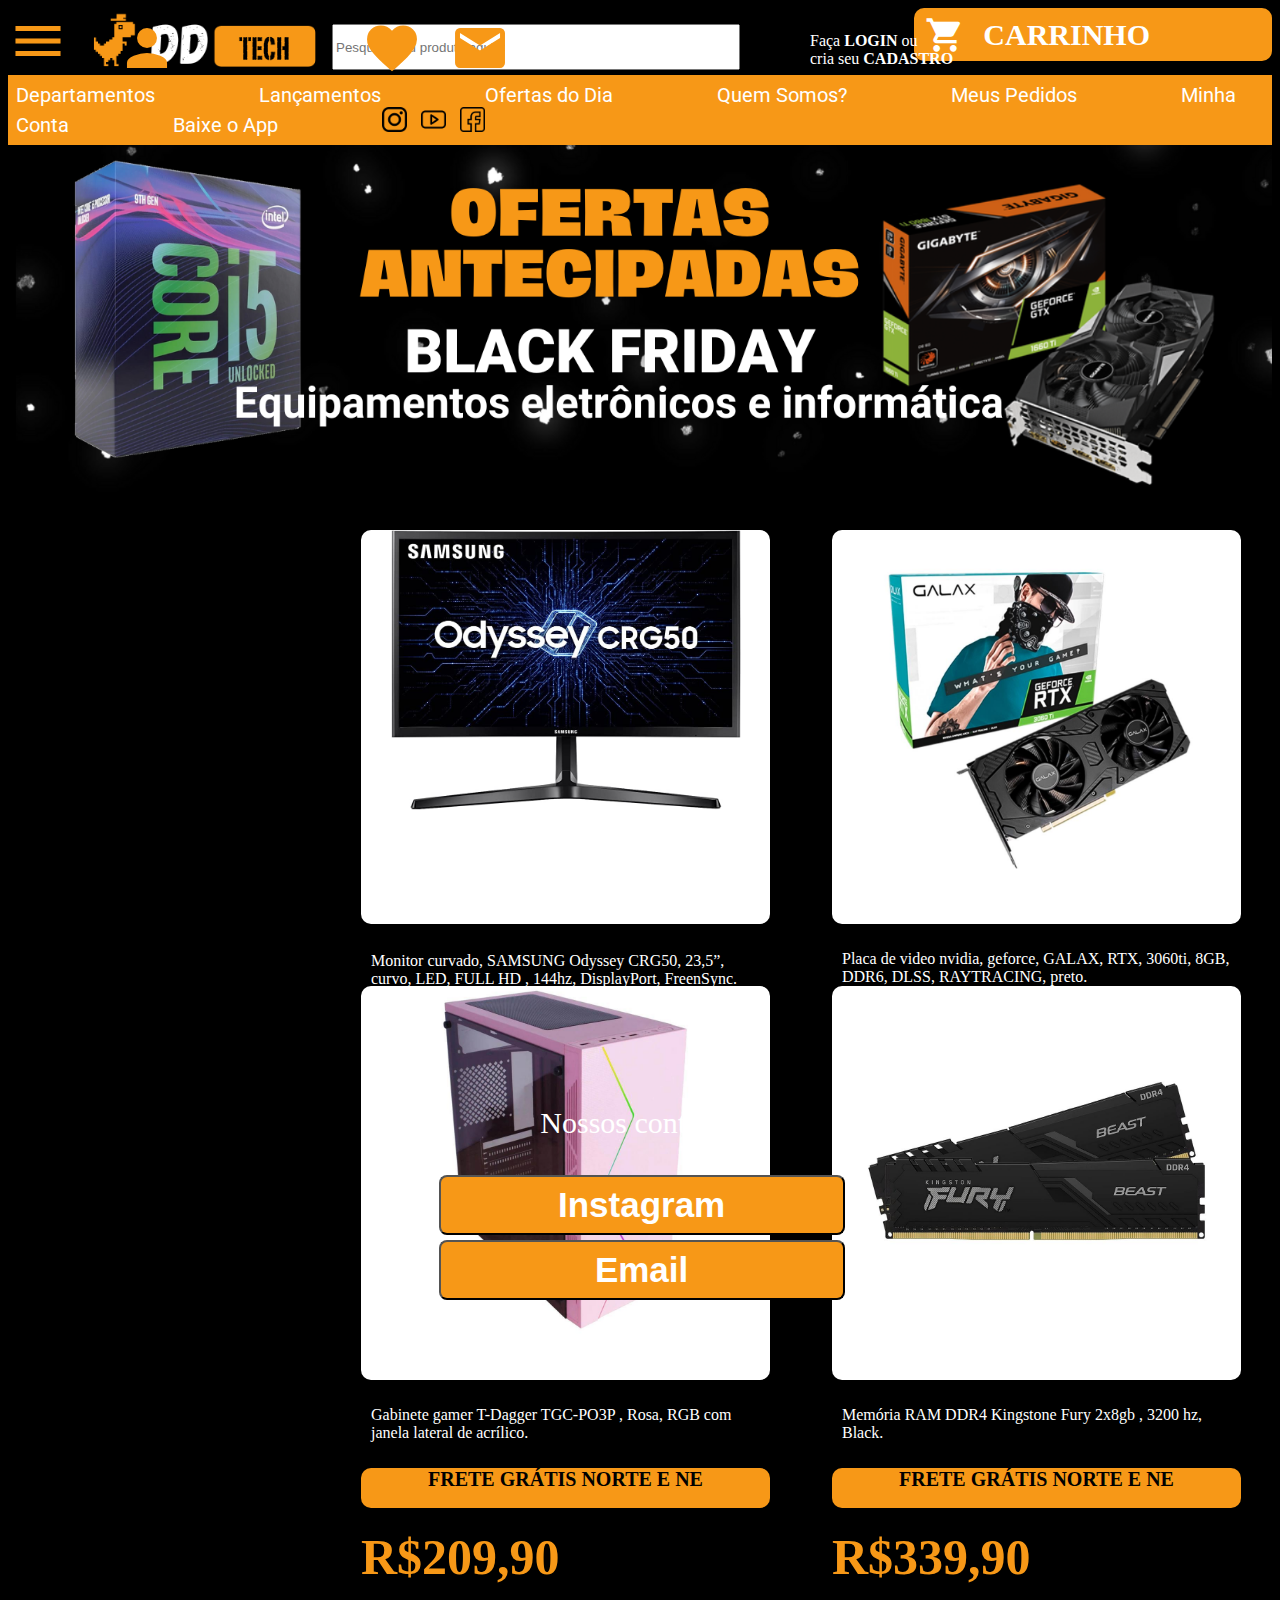
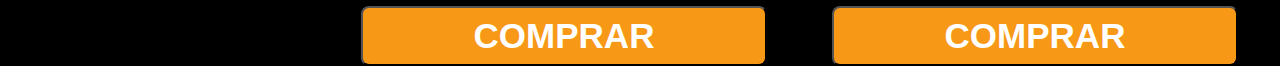
<file: index.html>
<!DOCTYPE html>
<html lang="pt-br">
<head>
    <meta charset="UTF-8">
    <meta name="viewport" content="width=device-width, initial-scale=1.0">
    <title>DD TECH</title>
    <link rel="stylesheet" href="style.css">
    <link rel="shortcut icon" href="imagens/favicon.png" type="image/x-icon">
    <link href="https://fonts.googleapis.com/icon?family=Material+Icons"
      rel="stylesheet">
      <script>
        function exibirPopUp() {
          alert("@luucasdinoo & @mdantas87");
        }
        function exibirPopUp2() {
          alert("lucas.00000850284@unicap.br & matheus.00000850280@unicap.br");
        }
      </script>
</head>
<body>
    <header>
        <span class="material-icons"> menu </span>
        <a href="index.html"><img src="imagens/logo ddtech.png" alt="logo ddtech" width="260px" height="63px"></a>
        <input type="text" placeholder="Pesquise seu produto aqui...">
        <span class="material-icons" id="meuperfil"> person </span>
        <span class="login">Faça <strong><a href="login.html">LOGIN</a></strong> ou <br> cria seu <strong><a href="cadastro.html">CADASTRO</a></strong></span>
        <span class="material-icons" id="favorite"> favorite </span>
        <span class="material-icons" id="mail"> mail </span>
        <div id="carrinho">
            <span class="material-icons"> shopping_cart </span> 
            <span id="carrinho1"> CARRINHO </span>
        </div>
        
    </header>
        
    <nav>
         <a href="#">Departamentos</a>
         <a href="#">Lançamentos</a>
         <a href="#">Ofertas do Dia</a>
         <a href="#">Quem Somos?</a>
         <a href="#">Meus Pedidos</a>
         <a href="#">Minha Conta</a>
         <a href="#">Baixe o App</a>
         <img src="imagens/instagram.png" alt="instagram">
        <img src="imagens/youtube.png" alt="youtube">
        <img src="imagens/facebook.avif" alt="facebook">
    </nav>
    
    <main> 
        <img src="imagens/ofertas.png" alt="banner" width="100%" height="350px">
        
        <div class="produto">
            <img src="imagens/produto1.jpg" alt="produto1">
            <p>Placa de video nvidia, geforce, GALAX, RTX, 3060ti, 8GB, DDR6, DLSS, RAYTRACING, preto. </p>
            <div class="fretegratis">FRETE GRÁTIS NORTE E NE</div>
            <div class="preco"> R$2700,98 </div>
            <button class="button"> COMPRAR </button>
        </div>
        
        <div class="produto">
            <img src="imagens/produto2.jpg" alt="produto2">
            <p> <br> <br> <br> <br>Monitor curvado, SAMSUNG Odyssey CRG50, 23,5”, curvo, LED, FULL HD , 144hz, DisplayPort, FreenSync.</p>
            <div class="fretegratis">FRETE GRÁTIS NORTE E NE</div>
            <div class="preco"> R$1600,90 </div>
            <button> COMPRAR </button>
        </div> 

        <div class="produto">
            <img src="imagens/produto3.jpg" alt="produto3">
            <p>Memória RAM DDR4 Kingstone Fury 2x8gb , 3200 hz, Black.</p>
            <div class="fretegratis">FRETE GRÁTIS NORTE E NE</div>
            <div class="preco"> R$339,90 </div>
            <button> COMPRAR </button>
        </div> 

        <div class="produto">
            <img src="imagens/produto4.jpg" alt="produto4">
            <p>Gabinete gamer T-Dagger TGC-PO3P , Rosa, RGB com janela lateral de acrílico.</p>
            <div class="fretegratis">FRETE GRÁTIS NORTE E NE</div>
            <div class="preco"> R$209,90 </div>
            <button> COMPRAR </button>
        </div> 
        
    </main>
    
    <footer>
        <p style="color: white; font-size: 30px;">Nossos contatos: </p>
        <button onclick="exibirPopUp()"> Instagram </button> <br>
        <button onclick="exibirPopUp2()"> Email </button>

    </footer>
    
    

</body>
</html>
</file>
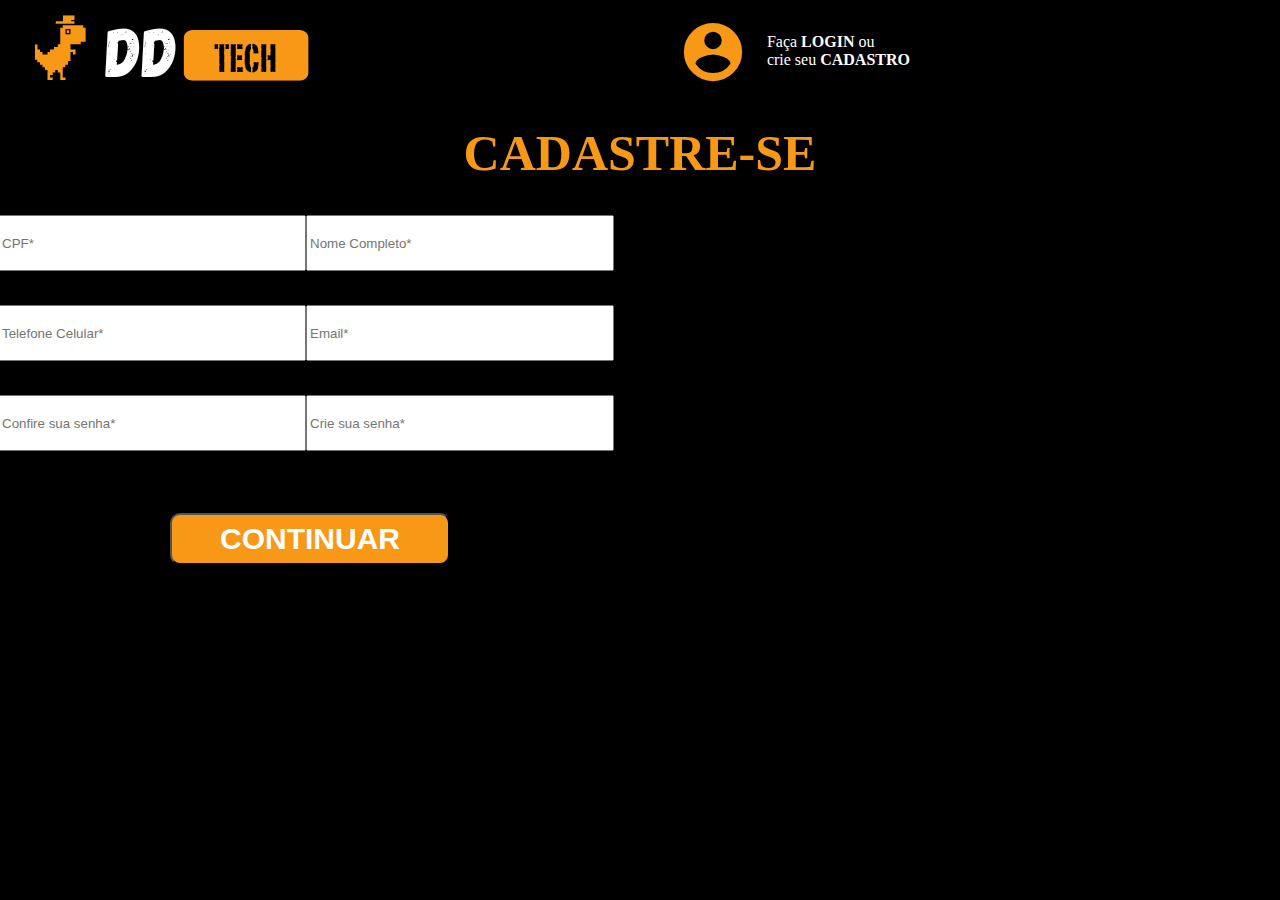
<file: cadastro.html>
<!DOCTYPE html>
<html lang="pt-br">
<head>
    <meta charset="UTF-8">
    <meta name="viewport" content="width=device-width, initial-scale=1.0">
    <title>CADASTRO</title>
    <link href="https://fonts.googleapis.com/icon?family=Material+Icons"
      rel="stylesheet">
    <link rel="shortcut icon" href="imagens/favicon.png" type="image/x-icon">
    <style>
        body{
            background-color: hsl(0, 0%, 0%);
        }
        .material-icons{
            color: #F79817;
            font-size: 70px;
        }
        #meuperfil2{
            right: 532px;
            position: absolute;
            top: 17px;
        }
        .redesocial{
            width: 25px;
            top: -16px;
            padding-right: 10px;
            left: 1300px;
            position: relative;
            width:40px ;
            height:35px ;
        }
        .login{
            float: right;
            position: absolute;
            right: 370px;
            top:33px;
            color: white;
        }
        h1{
            color: #F79817;
            font-weight: bold;
            text-align: center;
            font-size: 50px;
        }
        main > input{
            width: 300px;
            height: 50px;
            position: relative;
            margin: auto;
            float: right;
            right: 658px;
             
        }
        Button{
            width: 280px;
            height: 52px;
            border-radius: 10px;
        }
        .button{
            background-color: #F79817;
            color: white;
            position: absolute;
            right: 830px;
            top: 513px;
            text-align: center;
            font-size: 30px;
            font-weight: bold;
        }
        a{
        color: white;
        text-decoration: none;
       }
        
    </style>
</head>
<body>
    <header>
        <a href="index.html"><img src="imagens/logo ddtech.png" alt="logoDDtech"></a>
        <span class="material-icons" id="meuperfil2"> account_circle </span>
        <span class="login">Faça <strong><a href="login.html">LOGIN</a></strong> ou <br> crie seu <strong><a href="cadastro.html">CADASTRO</a></strong></span>
        <img src="imagens/instagramc.png" alt="instagram" class="redesocial">
        <img src="imagens/youtubec.png" alt="youtube" class="redesocial">
        <img src="imagens/facebookc.png" alt="facebook" class="redesocial">

    </header>

    <main>

        <h1> CADASTRE-SE </h1>
        <input type="text" placeholder="Nome Completo*">
        <input type="text" placeholder="CPF*"> 
        <br> <br> <br> <br> <br>
        <input type="text" placeholder="Email*">
        <input type="text" placeholder="Telefone Celular*">
        <br> <br> <br> <br> <br>
        <input type="text" placeholder="Crie sua senha*">
        <input type="text" placeholder="Confire sua senha*">
        
        <button class="button"> CONTINUAR </button>

    </main>
    
</body>
</html>
</file>
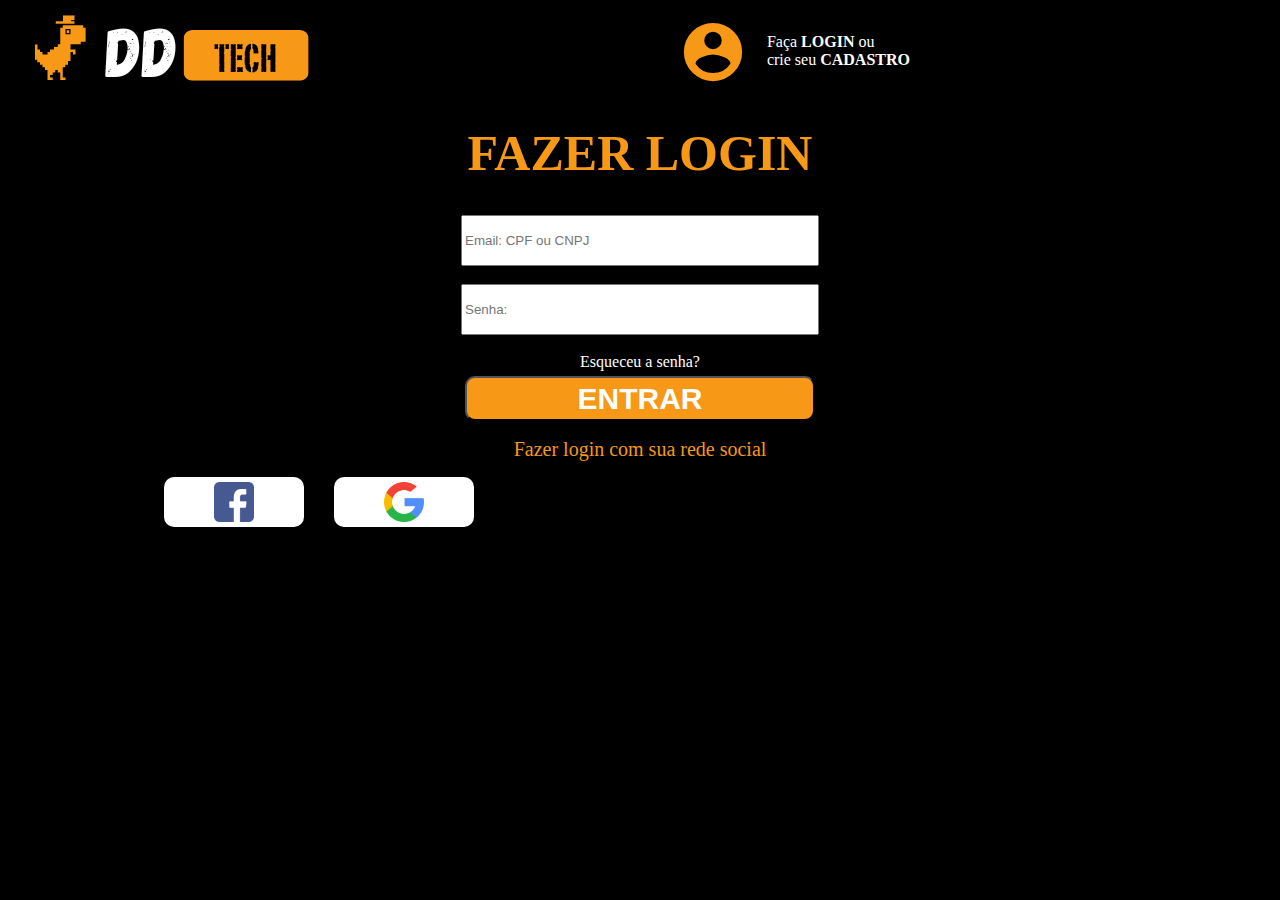
<file: login.html>
<!DOCTYPE html>
<html lang="pt-br">
<head>
    <meta charset="UTF-8">
    <meta name="viewport" content="width=device-width, initial-scale=1.0">
    <title>Login</title>
    <link href="https://fonts.googleapis.com/icon?family=Material+Icons"
      rel="stylesheet">
      <link rel="shortcut icon" href="imagens/favicon.png" type="image/x-icon">
    <style>
        body{
            background-color: hsl(0, 0%, 0%);
        }
        .material-icons{
            color: #F79817;
            font-size: 70px;
        }
        #meuperfil2{
            right: 532px;
            position: absolute;
            top: 17px;
        }
        .redesocial{
            width: 25px;
            top: -16px;
            padding-right: 10px;
            left: 1300px;
            position: relative;
            width:40px ;
            height:35px ;
        }
        .login{
            float: right;
            position: absolute;
            right: 370px;
            top:33px;
            color: white;
        }
        h1{
            color: #F79817;
            font-weight: bold;
            text-align: center;
            font-size: 50px;
        }
        h2{
            color: #F79817;
            font-size: 20px;
            text-align: center;
            font-weight: normal;
        }
        .inputlogin{
            width: 350px;
            height: 45px;
            margin-bottom:20px;
            display: block;
            margin: auto;
        }
        button{
            width: 350px;
            height: 45px;
            display: block;
            margin: auto;
            margin-top: 5px;
            background-color: #F79817;
            border-radius: 10px;
        }
       .button{
        text-align: center;
        font-size: 30px;
        color: white;
        font-weight: bold;
        
       }

       main > div{
        background-color: white;
        width: 140px;
        height: 50px;
        border-radius: 10px;
        margin-right: 30px;
        float: right;
        position: relative;
        right: 768px;
        
       }

       div > img {
        width: 40px;
        height: 40px;
        margin: auto;
        display: block;
        padding-top: 5px;
       }
       a{
        color: white;
        text-decoration: none;
       }
       .esqueceusenha{
        padding: 0px;
        margin: 0px;
        text-align: center;
        text-decoration: underline;
       }
    </style>
</head>
<body>
    <header>
        <a href="index.html"><img src="imagens/logo ddtech.png" alt="logoDDtech"></a>
        <span class="material-icons" id="meuperfil2"> account_circle </span>
        <span class="login">Faça <strong><a href="login.html">LOGIN</a></strong> ou <br> crie seu <strong><a href="cadastro.html">CADASTRO</a></strong></span>
        <img src="imagens/instagramc.png" alt="instagram" class="redesocial">
        <img src="imagens/youtubec.png" alt="youtube" class="redesocial">
        <img src="imagens/facebookc.png" alt="facebook" class="redesocial">

    </header>

    <main>
        <h1>FAZER LOGIN </h1>
        <input type="text" class="inputlogin" placeholder="Email: CPF ou CNPJ"> <br>
        <input type="text" class="inputlogin" placeholder="Senha:"> <br>
        <p class="esqueceusenha"><a href="senha.html">Esqueceu a senha?</a></p>
        <button class="button"> ENTRAR </button>
        <h2>Fazer login com sua rede social</h2>
        <div> <img src="imagens/googlec.avif" alt="google"> </div>
        <div>  <img src="imagens/facebookc.png" alt="facbook"> </div>

    </main>
    
</body>
</html>
</file>
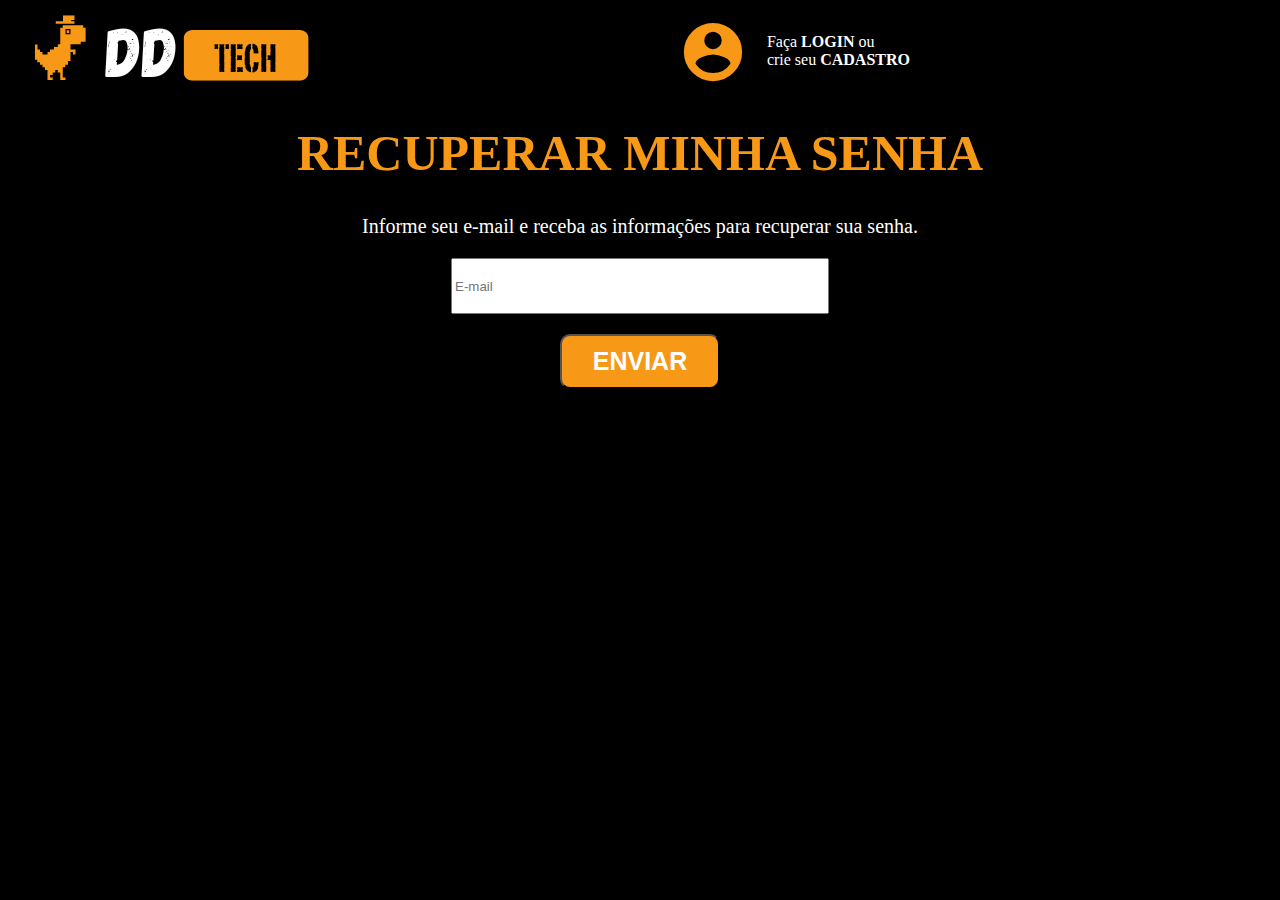
<file: senha.html>
<!DOCTYPE html>
<html lang="pt-br">
<head>
    <meta charset="UTF-8">
    <meta name="viewport" content="width=device-width, initial-scale=1.0">
    <title>Recuperar Senha</title>
    <link href="https://fonts.googleapis.com/icon?family=Material+Icons"
      rel="stylesheet">
    <link rel="shortcut icon" href="imagens/favicon.png" type="image/x-icon">
    <style>
        
        body{
            background-color: hsl(0, 0%, 0%);
        }
        .material-icons{
            color: #F79817;
            font-size: 70px;
        }
        #meuperfil2{
            right: 532px;
            position: absolute;
            top: 17px;
        }
        .redesocial{
            width: 25px;
            top: -16px;
            padding-right: 10px;
            left: 1300px;
            position: relative;
            width:40px ;
            height:35px ;
        }
        .login{
            float: right;
            position: absolute;
            right: 370px;
            top:33px;
            color: white;
        }
        h1{
            color: #F79817;
            font-weight: bold;
            text-align: center;
            font-size: 50px;
            }
            p{
                color: white;
                font-size: 20px;
                text-align: center;
            }
            input{
                width: 370px;
                height: 50px;
                display: block;
                margin: auto;
            }
            button{
                width: 160px;
                height: 55px;
                background-color: #F79817;
                color: white;
                font-weight: bold;
                border-radius: 10px;
                font-size: 25px;
                display: block;
                margin: auto;
                margin-top: 20px;

            }
            a{
                color: white;
                text-decoration: none;
            }
    </style>
</head>
<body>
    <header>
        <a href="index.html"><img src="imagens/logo ddtech.png" alt="logoDDtech"></a>
        <span class="material-icons" id="meuperfil2"> account_circle </span>
        <span class="login">Faça <strong><a href="login.html">LOGIN</a></strong> ou <br> crie seu <strong><a href="cadastro.html">CADASTRO</a></strong></span>
        <img src="imagens/instagramc.png" alt="instagram" class="redesocial">
        <img src="imagens/youtubec.png" alt="youtube" class="redesocial">
        <img src="imagens/facebookc.png" alt="facebook" class="redesocial">

    </header>
    
    <main>
        <h1> RECUPERAR MINHA SENHA </h1>
        <p> Informe seu e-mail e receba as informações para recuperar sua senha.</p>
        <input type="text" placeholder="E-mail">
        <button> ENVIAR</button>
        

    </main>
</body>
</html>
</file>
<file: style.css>
@charset "utf-8"; 


  @import url('https://fonts.googleapis.com/css2?family=Roboto:wght@700&display=swap');

 :root{
    --cor0:black;
    --cor1:#F79817;
    --cor2:white;

 }
 
 body{
     background-color: var(--cor0);
 }

 header > span.material-icons{
    color: var(--cor1);
    font-size: 60px;
 }
 
 header > input{
   width: 400px;
   height: 40px;
   position: absolute;
   top: 24px;
 }

 #meuperfil{
   right: 1103px;
   position: absolute ;
   top: 18px;
 }

 #favorite{
   position: absolute;
   top: 18px;
   right: 858px;
 }

 #mail{
   float: right;
   position: absolute;
   right: 770px;
   top: 18px;
 }

 #carrinho{
   background-color: var(--cor1);
   width: 358px;
   height: 53px;
   float: right;
   top: 18px;
   border-radius: 10px;
 }

 #carrinho1{
   color: var(--cor2);
   font-weight: bolder;
   font-size: 30px;
   position: absolute;
   right: 130px;
   top: 18px;
 }

 header > div > span.material-icons{
   color: var(--cor2);
   font-size: 40px;
   top: 15px;
   right: 315px;
   position: absolute;
   
 }

 .login{
   float: right;
   left: 810px;
   position: absolute;
   top: 32px;
   color: var(--cor2);

 }
 
 nav{

    background-color: var(--cor1);
    padding:8px; 
 }

 nav > a{
    padding-right: 100px;
    text-decoration: none;
    color: var(--cor2);
    font-family: 'Roboto', sans-serif;
    font-size: 20px;
 }

nav > img{
    width: 25px;
    top: 81px;
    padding-right: 10px;

 }

 .produto{
   width: 409px;
   height: 394px;
   background-color: var(--cor2);
   float: right;
   margin: 31px;
   border-radius: 10px;
 }
 
 main > div > img{
   width: 350px;
   margin: auto;
   display: block;
 }

div > p{
   padding: 0px;
   color: var(--cor2);
   margin-top: 60px;
   padding: 10px;
 }

 div.fretegratis{
   width: 100%;
   height: 40px;
   background-color: var(--cor1);
   border-radius: 10px;
   text-align: center;
   color: var(--cor0);
   font-weight: bold;
   font-size: 20px;
}

.preco{
   color: var(--cor1);
   font-size: 50px;
   margin-top: 20px;
   font-weight: bolder;
}

button{
  width: 406px;
  height: 60px;
  background-color: var(--cor1);
  color: var(--cor2);
  font-weight: bolder;
  font-size: 35px;
  border-radius: 8px;
  margin-top: 20px;
}

a{
    text-decoration: none;
    color: white;
}

footer{
        bottom: -400px;
        width: 99%;
        text-align: center;
        position: absolute;
}

footer > button{
    margin-top: 5px;
}
</file>
